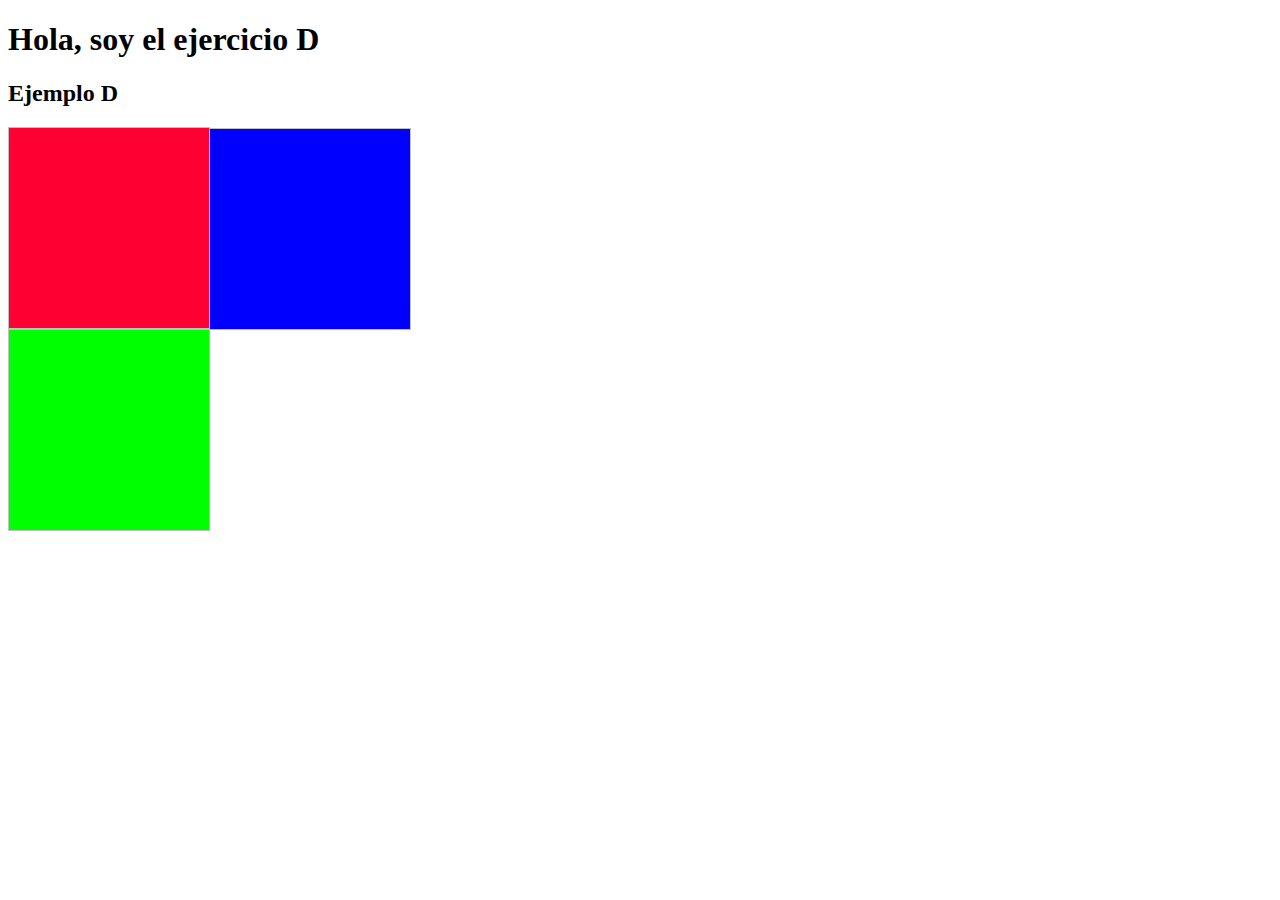
<file: views/ejerciciod.html>
<!DOCTYPE html>
<html lang = "es">
<head>
	<meta charset="utf-8">  <!--"utf-8" Carácteres peseciales-->
	<meta name ="viewport" content="width=device-width, initial-scale= 1.0">
	<meta http-equiv="X-UA-Compatible" content="ie-ede">
	<title>Document</title> <!-- Para comentar -->
	<link rel="stylesheet" type="text/css" href="../css/main.css">
</head>
<body>
	<h1>Hola, soy el ejercicio D</h1>

	<h2>Ejemplo D</h2>
	<div class="redd">
		<div class="blued"></div>
	</div>
	<div class="greend"></div>

</body>
</html>
</file>
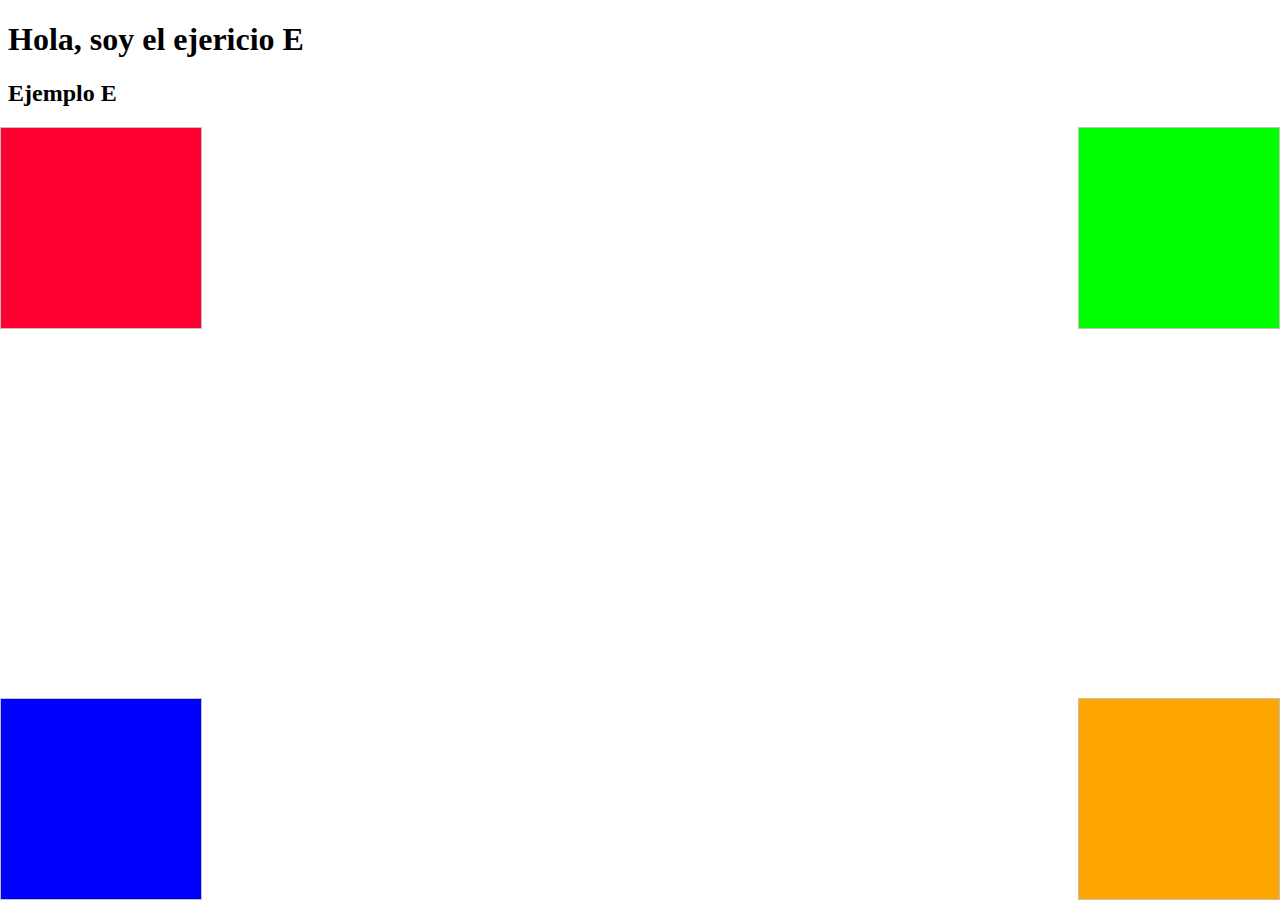
<file: views/ejercicioe.html>
<!DOCTYPE html>
<html lang = "es">
<head>
	<meta charset="utf-8">  <!--"utf-8" Carácteres peseciales-->
	<meta name ="viewport" content="width=device-width, initial-scale= 1.0">
	<meta http-equiv="X-UA-Compatible" content="ie-ede">
	<title>Document</title> <!-- Para comentar -->
	<link rel="stylesheet" type="text/css" href="../css/main.css">
</head>
<body>
	<h1>Hola, soy el ejericio E</h1>

	<h2>Ejemplo E</h2>
	<div class="rede"></div>
	<div class="bluee"></div>
	<div class="greene"></div>
	<div class="orangee"></div>

</body>
</html>
</file>
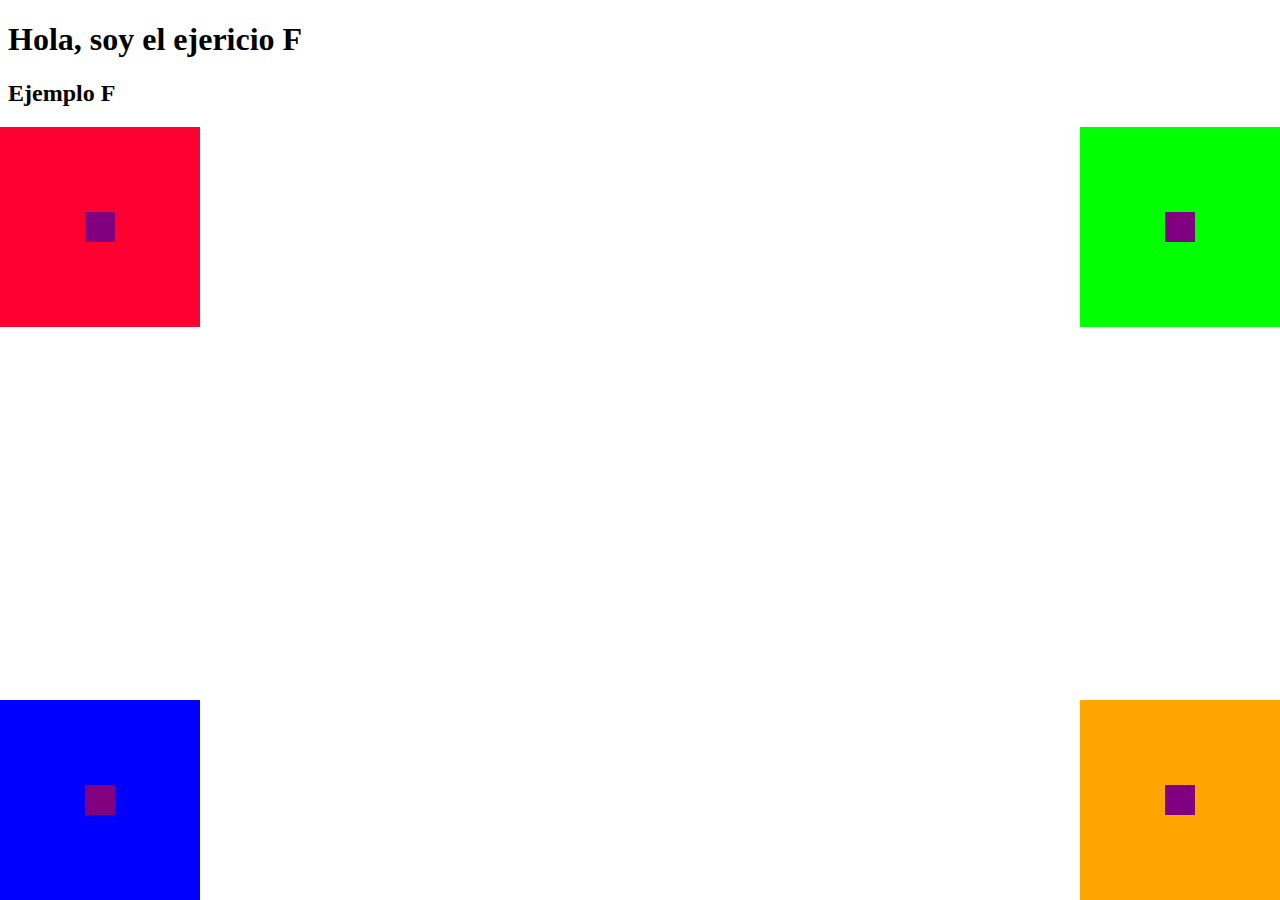
<file: views/ejerciciof.html>
<!DOCTYPE html>
<html lang = "es">
<head>
	<meta charset="utf-8">  <!--"utf-8" Carácteres peseciales-->
	<meta name ="viewport" content="width=device-width, initial-scale= 1.0">
	<meta http-equiv="X-UA-Compatible" content="ie-ede">
	<title>Document</title> <!-- Para comentar -->
	<link rel="stylesheet" type="text/css" href="../css/main.css">
</head>
<body>
	<h1>Hola, soy el ejericio F</h1>

	<h2>Ejemplo F</h2>
	<div class="redf">
		<div class="purplef"></div>
	</div>
	<div class="bluef">
		<div class="purplef"></div>
	</div>
	<div class="greenf">
		<div class="purplef"></div>
	</div>
	<div class="orangef">
		<div class="purplef"></div>
	</div>

</body>
</html>
</file>
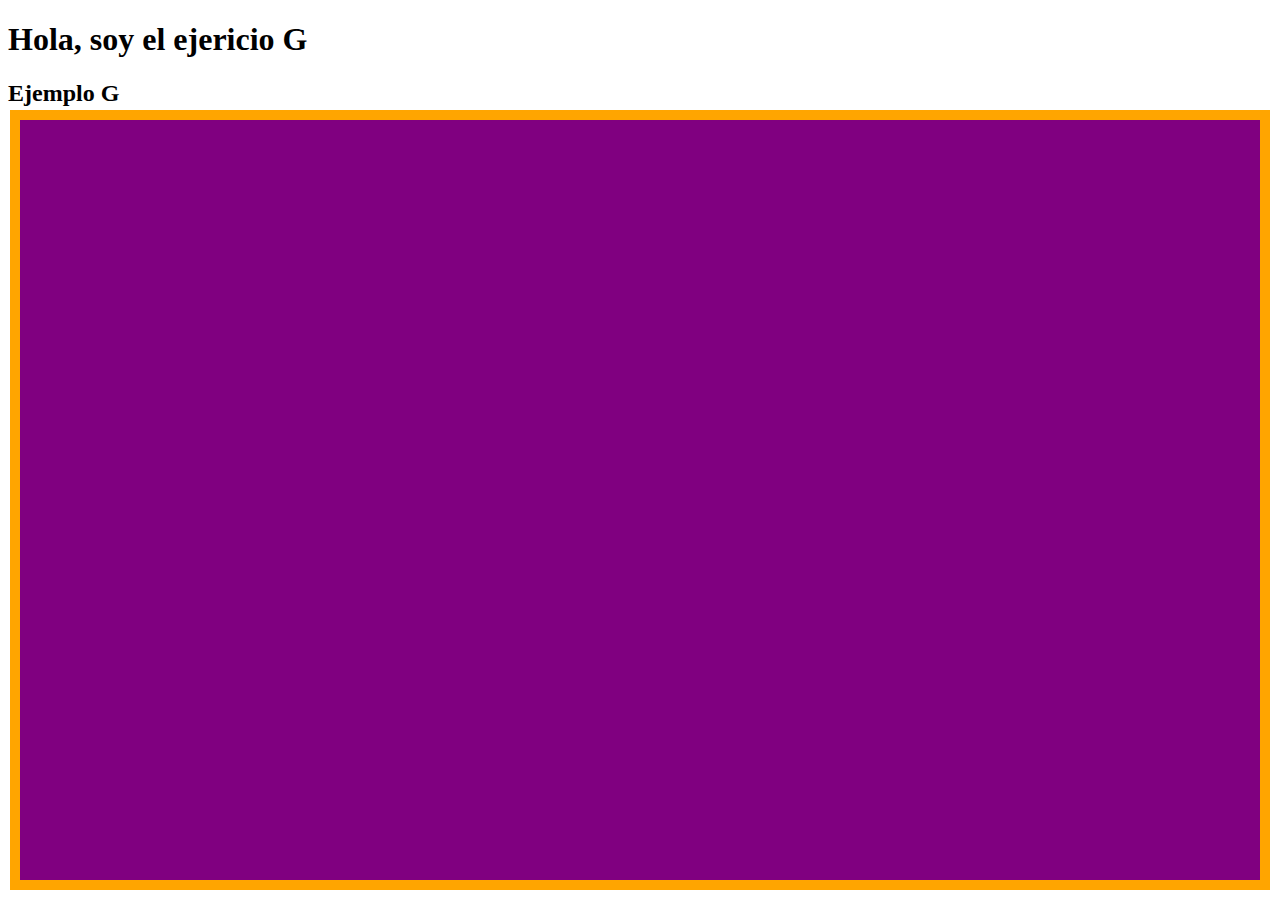
<file: views/ejerciciog.html>
<!DOCTYPE html>
<html lang = "es">
<head>
	<meta charset="utf-8">  <!--"utf-8" Carácteres peseciales-->
	<meta name ="viewport" content="width=device-width, initial-scale= 1.0">
	<meta http-equiv="X-UA-Compatible" content="ie-ede">
	<title>Document</title> <!-- Para comentar -->
	<link rel="stylesheet" type="text/css" href="../css/main.css">
</head>
<body>
	<h1>Hola, soy el ejericio G</h1>

	<h2>Ejemplo G</h2>
	
	
	<div class="orangeg"></div>
	<div class="purpleg"></div>

</body>
</html>
</file>
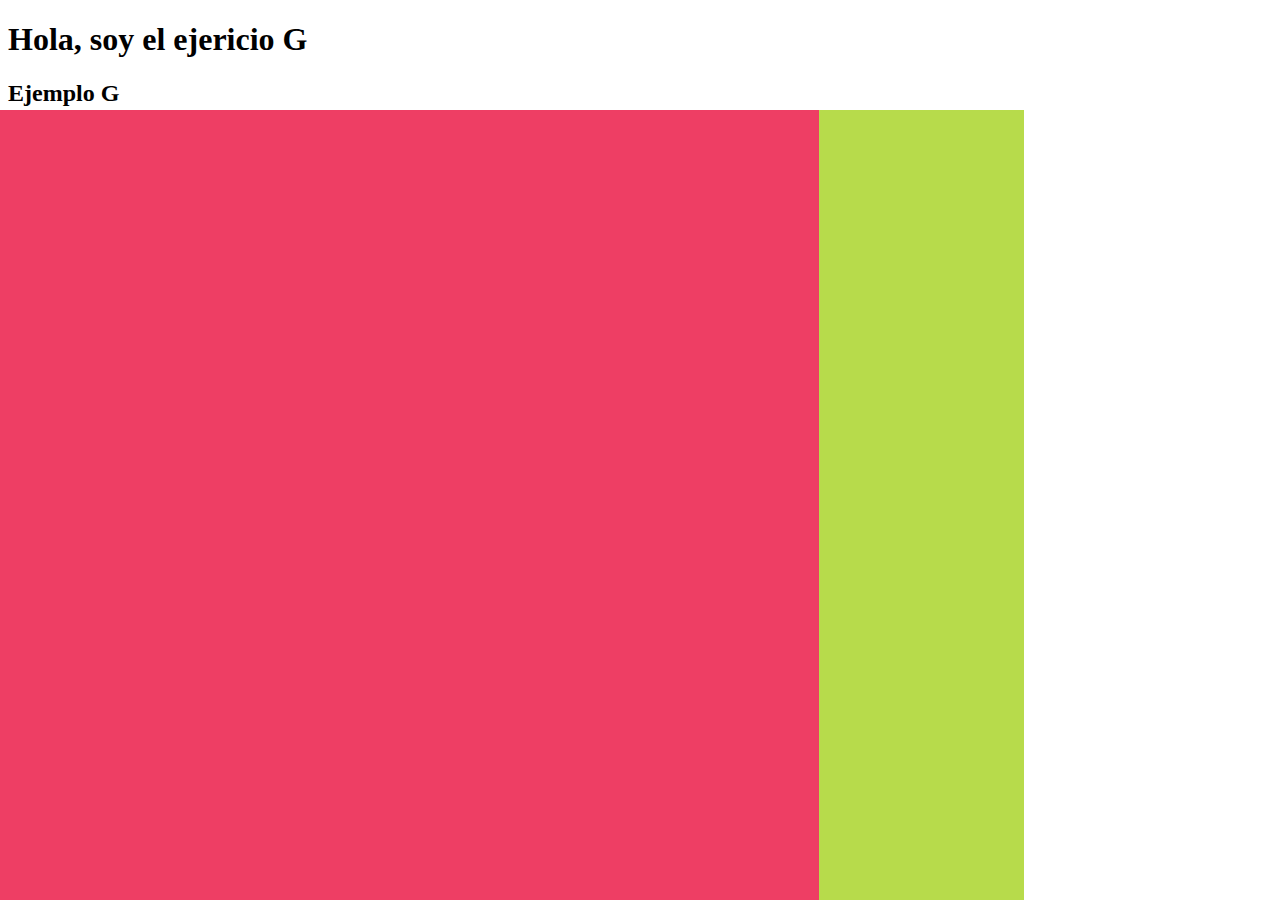
<file: views/ejercicioh.html>
<!DOCTYPE html>
<html lang = "es">
<head>
	<meta charset="utf-8">  <!--"utf-8" Carácteres peseciales-->
	<meta name ="viewport" content="width=device-width, initial-scale= 1.0">
	<meta http-equiv="X-UA-Compatible" content="ie-ede">
	<title>Document</title> <!-- Para comentar -->
	<link rel="stylesheet" type="text/css" href="../css/main.css">
</head>
<body>
	<h1>Hola, soy el ejericio G</h1>

	<h2>Ejemplo G</h2>
	
	<div class="orangeh">
		<div class="purpleh"></div>
	</div>

</body>
</html>
</file>
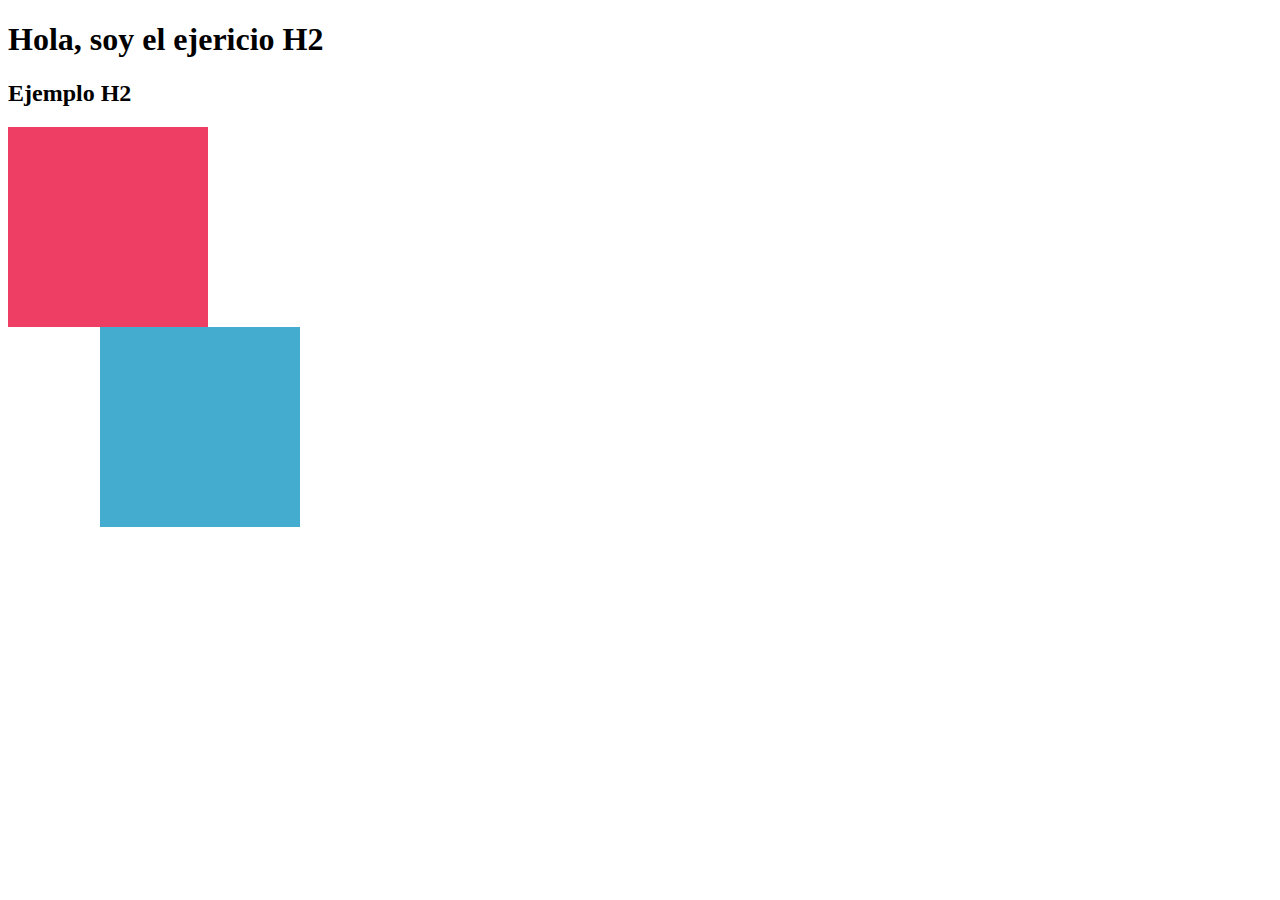
<file: views/ejercicioh2.html>
<!DOCTYPE html>
<html lang = "es">
<head>
	<meta charset="utf-8">  <!--"utf-8" Carácteres peseciales-->
	<meta name ="viewport" content="width=device-width, initial-scale= 1.0">
	<meta http-equiv="X-UA-Compatible" content="ie-ede">
	<title>Document</title> <!-- Para comentar -->
	<link rel="stylesheet" type="text/css" href="../css/main.css">
</head>
<body>
	<h1>Hola, soy el ejericio H2</h1>

	<h2>Ejemplo H2</h2>
	
	<div class="redh"></div>
	<div class="blueh"></div>

</body>
</html>
</file>
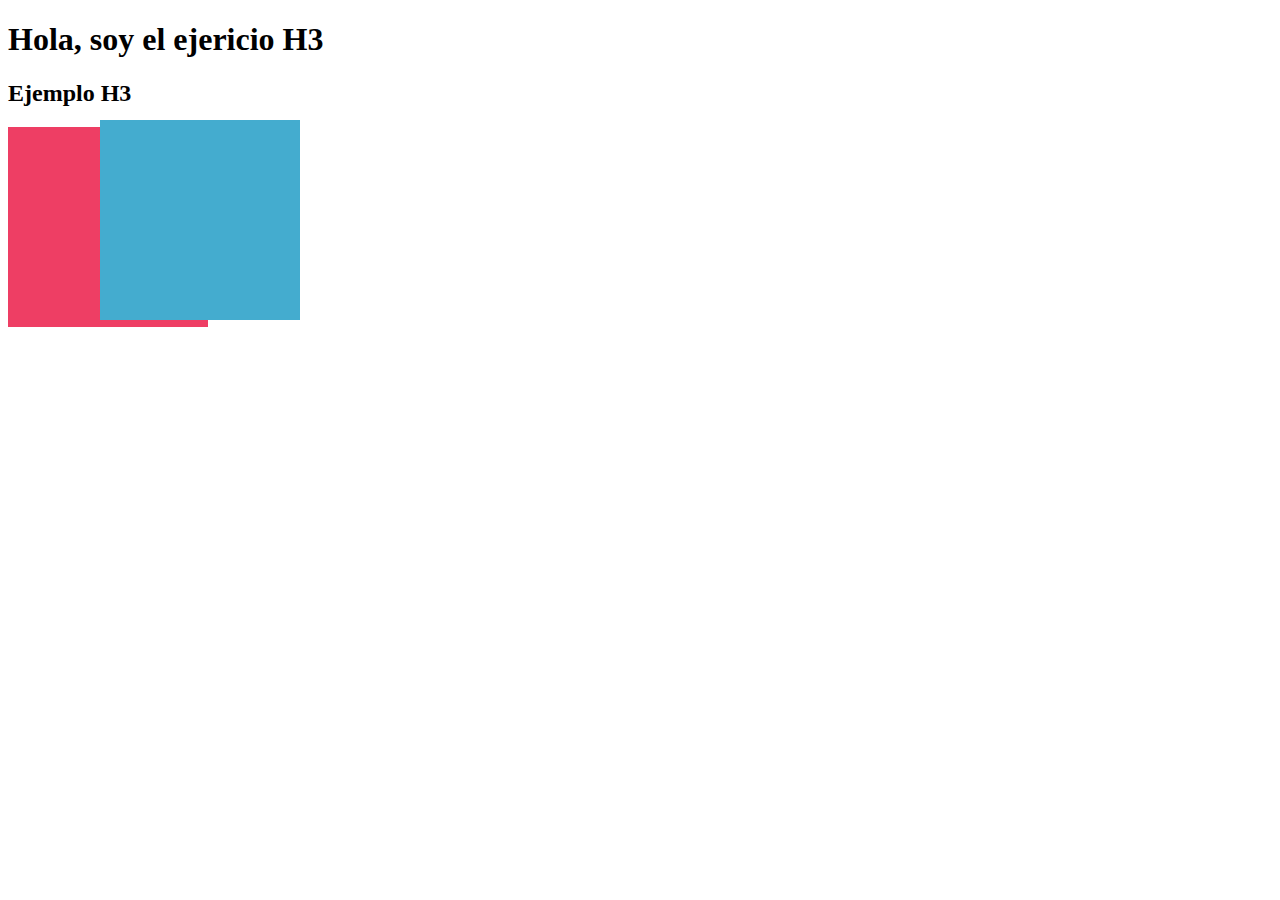
<file: views/ejercicioh3.html>
<!DOCTYPE html>
<html lang = "es">
<head>
	<meta charset="utf-8">  <!--"utf-8" Carácteres peseciales-->
	<meta name ="viewport" content="width=device-width, initial-scale= 1.0">
	<meta http-equiv="X-UA-Compatible" content="ie-ede">
	<title>Document</title> <!-- Para comentar -->
	<link rel="stylesheet" type="text/css" href="../css/main.css">
</head>
<body>
	<h1>Hola, soy el ejericio H3</h1>

	<h2>Ejemplo H3</h2>
	
	<div class="redh3"></div>
	<div class="blueh3"></div>

</body>
</html>
</file>
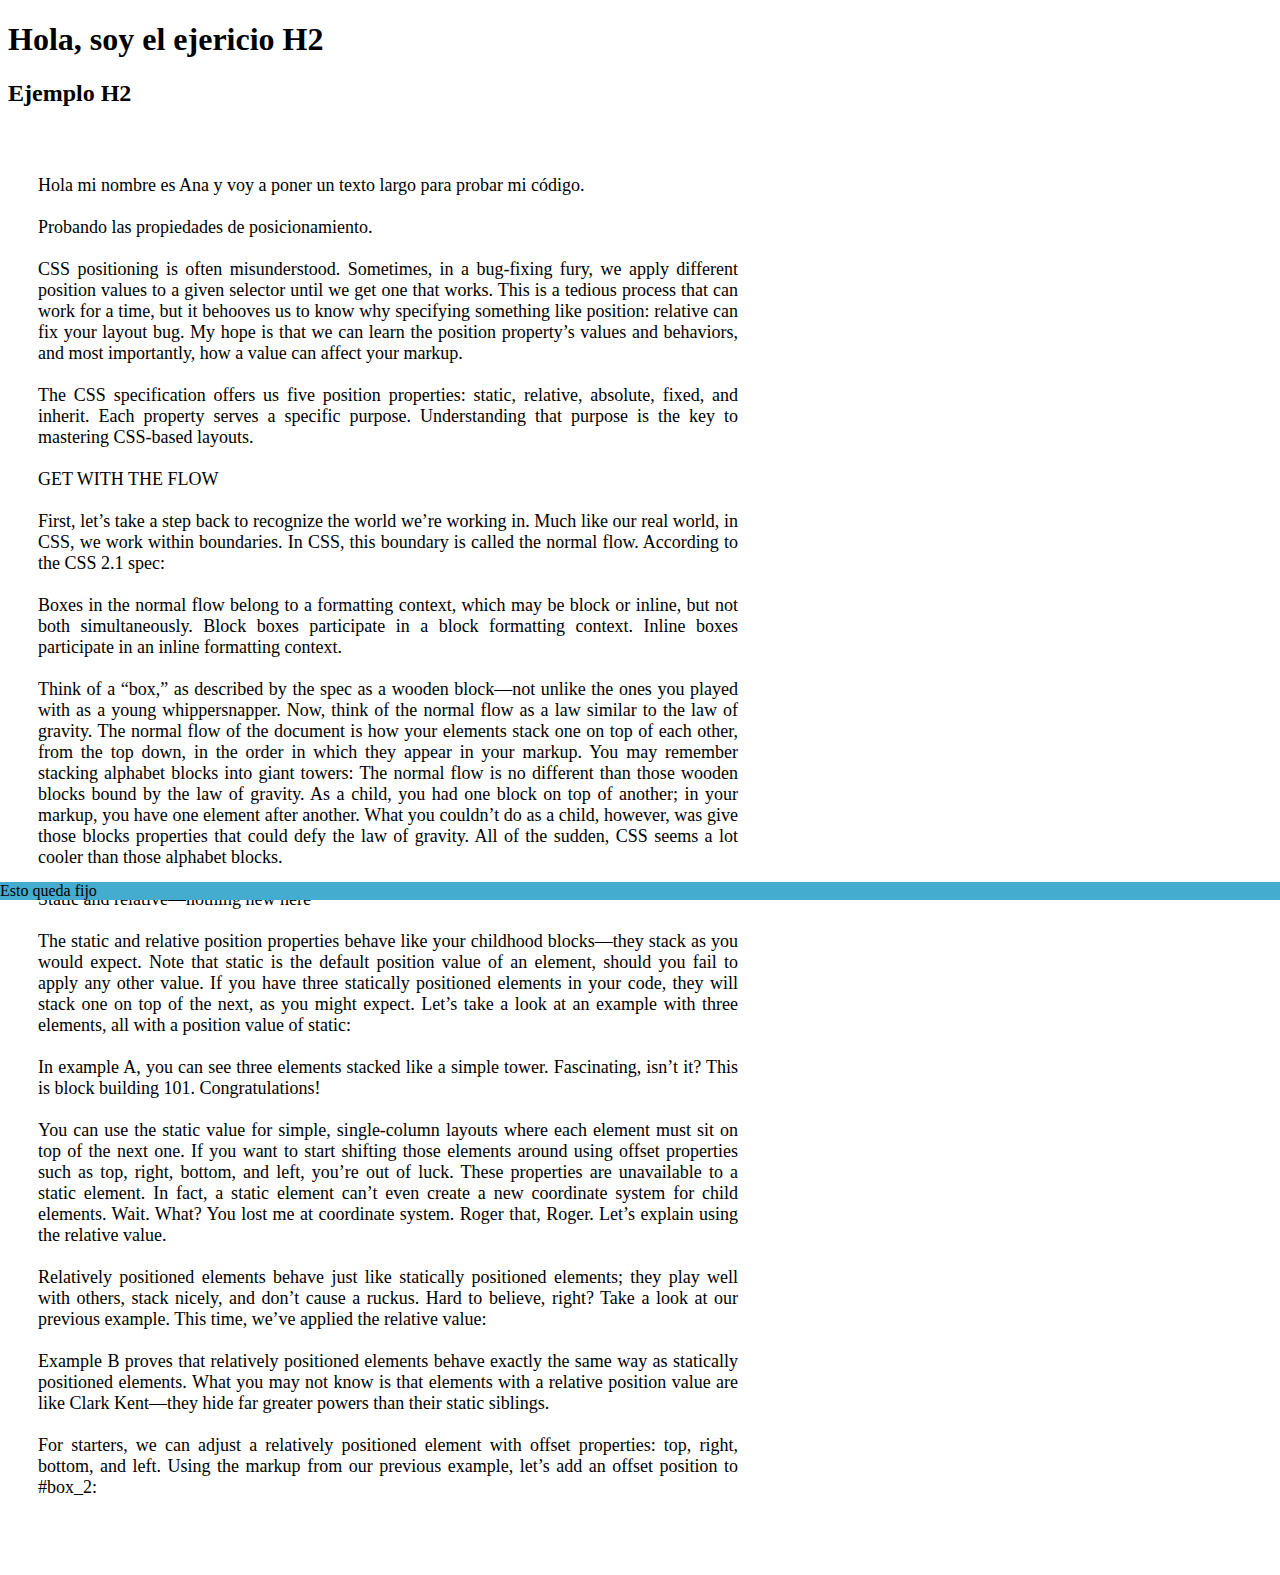
<file: views/ejercicioi.html>
<!DOCTYPE html>
<html lang = "es">
<head>
	<meta charset="utf-8">  <!--"utf-8" Carácteres peseciales-->
	<meta name ="viewport" content="width=device-width, initial-scale= 1.0">
	<meta http-equiv="X-UA-Compatible" content="ie-ede">
	<title>Document</title> <!-- Para comentar -->
	<link rel="stylesheet" type="text/css" href="../css/main.css">
</head>
<body>
	<h1>Hola, soy el ejericio H2</h1>

	<h2>Ejemplo H2</h2>
	
	<div class="banner">
		<p>Hola mi nombre es Ana y voy a poner un texto largo para probar mi código. <br/> <br/>
			Probando las propiedades de posicionamiento. <br/> <br/>
	  		CSS positioning is often misunderstood. Sometimes, in a bug-fixing fury, we apply different position values to a given selector until we get one that works. This is a tedious process that can work for a time, but it behooves us to know why specifying something like position: relative can fix your layout bug. My hope is that we can learn the position property’s values and behaviors, and most importantly, how a value can affect your markup. <br/> <br/>

			The CSS specification offers us five position properties: static, relative, absolute, fixed, and inherit. Each property serves a specific purpose. Understanding that purpose is the key to mastering CSS-based layouts. <br/><br/>

			GET WITH THE FLOW<br/><br/>
			First, let’s take a step back to recognize the world we’re working in. Much like our real world, in CSS, we work within boundaries. In CSS, this boundary is called the normal flow. According to the CSS 2.1 spec: <br/><br/>

			Boxes in the normal flow belong to a formatting context, which may be block or inline, but not both simultaneously. Block boxes participate in a block formatting context. Inline boxes participate in an inline formatting context. <br/><br/>
			Think of a “box,” as described by the spec as a wooden block—not unlike the ones you played with as a young whippersnapper. Now, think of the normal flow as a law similar to the law of gravity. The normal flow of the document is how your elements stack one on top of each other, from the top down, in the order in which they appear in your markup. You may remember stacking alphabet blocks into giant towers: The normal flow is no different than those wooden blocks bound by the law of gravity. As a child, you had one block on top of another; in your markup, you have one element after another. What you couldn’t do as a child, however, was give those blocks properties that could defy the law of gravity. All of the sudden, CSS seems a lot cooler than those alphabet blocks. <br/><br/>

			Static and relative—nothing new here<br/><br/>
			The static and relative position properties behave like your childhood blocks—they stack as you would expect. Note that static is the default position value of an element, should you fail to apply any other value. If you have three statically positioned elements in your code, they will stack one on top of the next, as you might expect. Let’s take a look at an example with three elements, all with a position value of static:<br/><br/>


			In example A, you can see three elements stacked like a simple tower. Fascinating, isn’t it? This is block building 101. Congratulations! <br/><br/>

			You can use the static value for simple, single-column layouts where each element must sit on top of the next one. If you want to start shifting those elements around using offset properties such as top, right, bottom, and left, you’re out of luck. These properties are unavailable to a static element. In fact, a static element can’t even create a new coordinate system for child elements. Wait. What? You lost me at coordinate system. Roger that, Roger. Let’s explain using the relative value.<br/><br/>

			Relatively positioned elements behave just like statically positioned elements; they play well with others, stack nicely, and don’t cause a ruckus. Hard to believe, right? Take a look at our previous example. This time, we’ve applied the relative value:<br/><br/>

			Example B proves that relatively positioned elements behave exactly the same way as statically positioned elements. What you may not know is that elements with a relative position value are like Clark Kent—they hide far greater powers than their static siblings.<br/><br/>


			For starters, we can adjust a relatively positioned element with offset properties: top, right, bottom, and left. Using the markup from our previous example, let’s add an offset position to #box_2:<br/><br/>
		</p>
	</div>	


	<div class="bluei">Esto queda fijo</div>
</body>
</html>
</file>
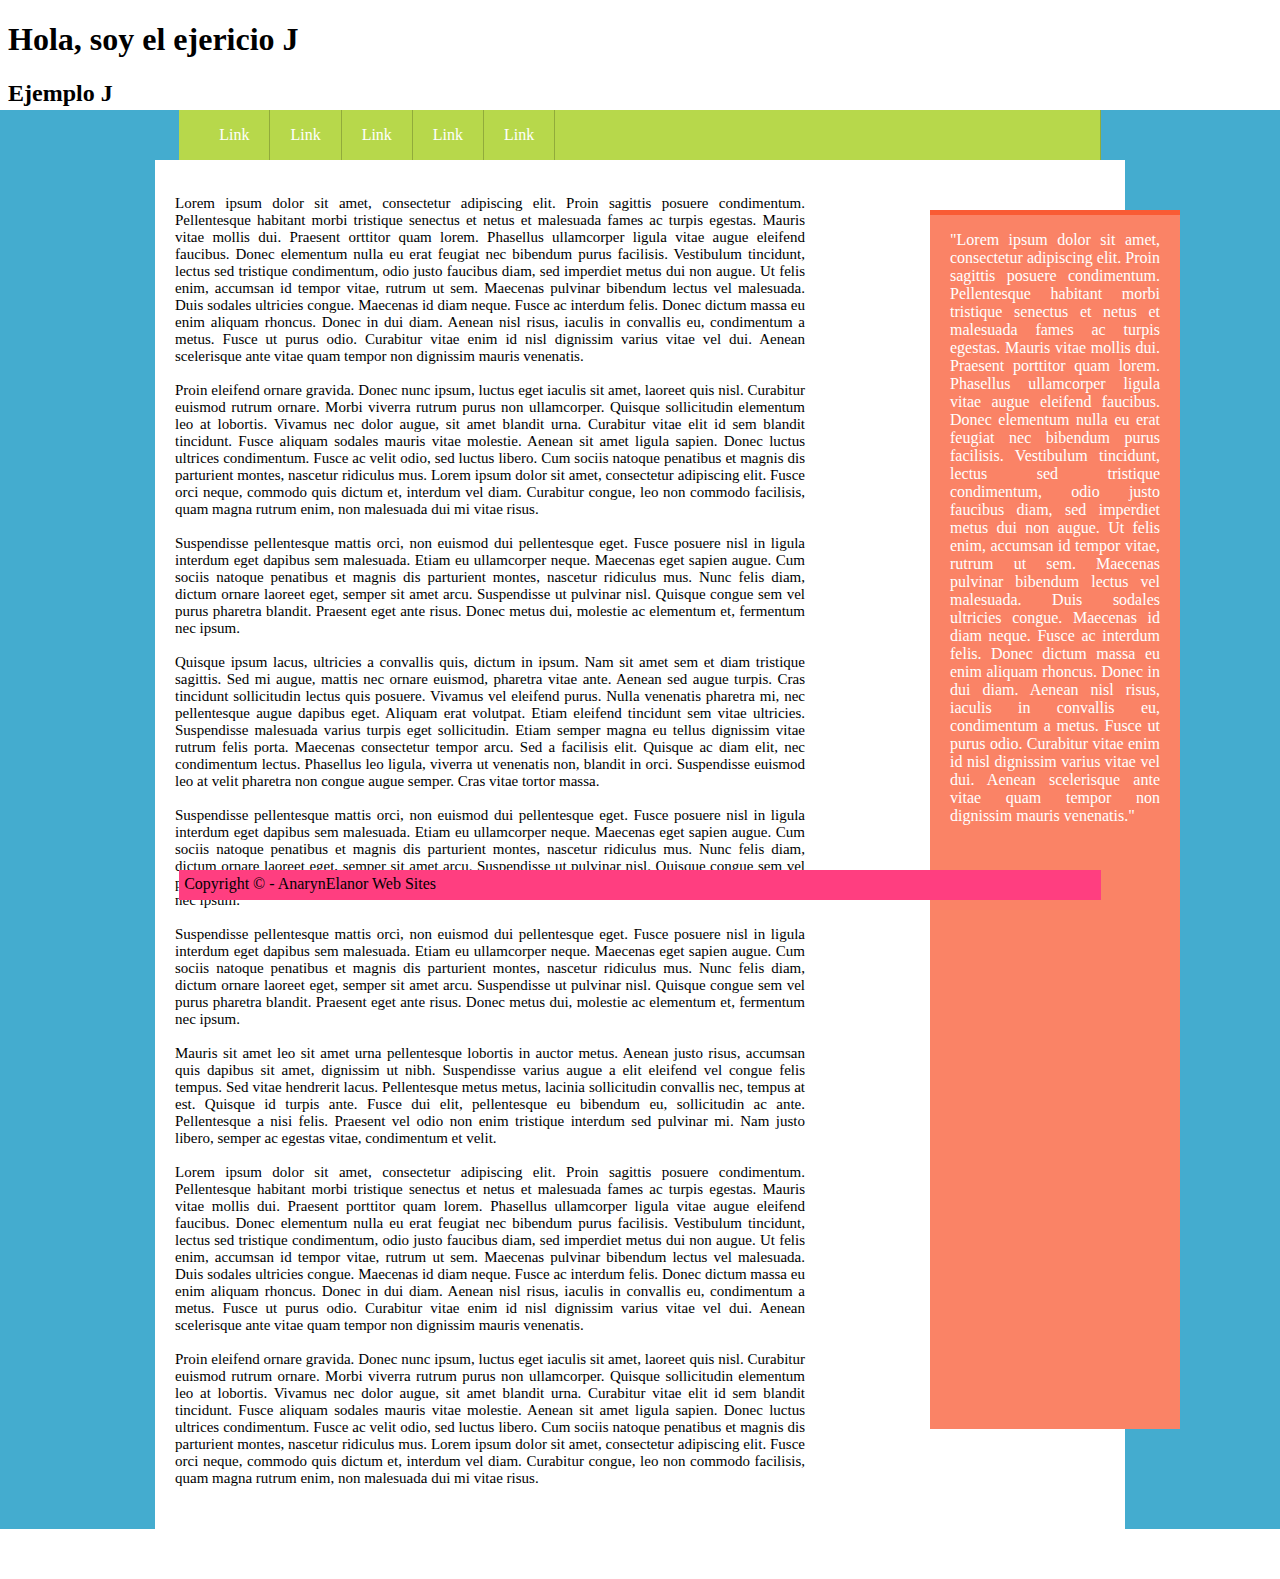
<file: views/ejercicioj.html>
<!DOCTYPE html>
<html lang = "es">
<head>
	<meta charset="utf-8">  <!--"utf-8" Carácteres peseciales-->
	<meta name ="viewport" content="width=device-width, initial-scale= 1.0">
	<meta http-equiv="X-UA-Compatible" content="ie-ede">
	<title>Posiciones</title> <!-- Para comentar -->
	<link rel="stylesheet" type="text/css" href="../css/main.css">
</head>
<body class="body">
	<h1>Hola, soy el ejericio J</h1>

	<h2>Ejemplo J</h2>
	
	<div class="bluej">
		<div class="greenj">
			<a id="g-link" href="#">Link</a>
			<a id="g-link" href="#">Link</a>
			<a id="g-link" href="#">Link</a>
			<a id="g-link" href="#">Link</a>
			<a id="g-link" href="#">Link</a>
		</div>
		<div class="text-box">
			<p class="paragraphj">
				Lorem ipsum dolor sit amet, consectetur adipiscing elit. Proin sagittis posuere condimentum. Pellentesque habitant 	morbi tristique senectus et netus et malesuada fames ac turpis egestas. Mauris vitae mollis dui. Praesent orttitor 	quam lorem. Phasellus ullamcorper ligula vitae augue eleifend faucibus. Donec elementum nulla eu erat feugiat nec bibendum purus facilisis. Vestibulum tincidunt, lectus sed tristique condimentum, odio justo faucibus diam, sed 		imperdiet metus dui non augue. Ut felis enim, accumsan id tempor vitae, rutrum ut sem. Maecenas pulvinar bibendum 	lectus vel malesuada. Duis sodales ultricies congue. Maecenas id diam neque. Fusce ac interdum felis. Donec dictum 	massa eu enim aliquam rhoncus. Donec in dui diam. Aenean nisl risus, iaculis in convallis eu, condimentum a metus.	Fusce ut purus odio. Curabitur vitae enim id nisl dignissim varius vitae vel dui. Aenean scelerisque ante vitae quam tempor non dignissim mauris venenatis.<br/><br/>

				Proin eleifend ornare gravida. Donec nunc ipsum, luctus eget iaculis sit amet, laoreet quis nisl. Curabitur euismod rutrum ornare. Morbi viverra rutrum purus non ullamcorper. Quisque sollicitudin elementum leo at lobortis. Vivamus nec dolor augue, sit amet blandit urna. Curabitur vitae elit id sem blandit tincidunt. Fusce aliquam sodales mauris vitae molestie. Aenean sit amet ligula sapien. Donec luctus ultrices condimentum. Fusce ac velit odio, sed luctus libero. Cum sociis natoque penatibus et magnis dis parturient montes, nascetur ridiculus mus. Lorem ipsum dolor sit amet, consectetur adipiscing elit. Fusce orci neque, commodo quis dictum et, interdum vel diam. Curabitur congue, leo non commodo facilisis, quam magna rutrum enim, non malesuada dui mi vitae risus.<br/><br/>

				Suspendisse pellentesque mattis orci, non euismod dui pellentesque eget. Fusce posuere nisl in ligula interdum eget dapibus sem malesuada. Etiam eu ullamcorper neque. Maecenas eget sapien augue. Cum sociis natoque penatibus et magnis dis parturient montes, nascetur ridiculus mus. Nunc felis diam, dictum ornare laoreet eget, semper sit amet arcu. Suspendisse ut pulvinar nisl. Quisque congue sem vel purus pharetra blandit. Praesent eget ante risus. Donec metus dui, molestie ac elementum et, fermentum nec ipsum.<br/><br/>

				Quisque ipsum lacus, ultricies a convallis quis, dictum in ipsum. Nam sit amet sem et diam tristique sagittis. Sed mi augue, mattis nec ornare euismod, pharetra vitae ante. Aenean sed augue turpis. Cras tincidunt sollicitudin lectus quis posuere. Vivamus vel eleifend purus. Nulla venenatis pharetra mi, nec pellentesque augue dapibus eget. Aliquam erat volutpat. Etiam eleifend tincidunt sem vitae ultricies. Suspendisse malesuada varius turpis eget sollicitudin. Etiam semper magna eu tellus dignissim vitae rutrum felis porta. Maecenas consectetur tempor arcu. Sed a facilisis elit. Quisque ac diam elit, nec condimentum lectus. Phasellus leo ligula, viverra ut venenatis non, blandit in orci. Suspendisse euismod leo at velit pharetra non congue augue semper. Cras vitae tortor massa.<br/><br/>

				Suspendisse pellentesque mattis orci, non euismod dui pellentesque eget. Fusce posuere nisl in ligula interdum eget dapibus sem malesuada. Etiam eu ullamcorper neque. Maecenas eget sapien augue. Cum sociis natoque penatibus et magnis dis parturient montes, nascetur ridiculus mus. Nunc felis diam, dictum ornare laoreet eget, semper sit amet arcu. Suspendisse ut pulvinar nisl. Quisque congue sem vel purus pharetra blandit. Praesent eget ante risus. Donec metus dui, molestie ac elementum et, fermentum nec ipsum.<br/><br/>

				Suspendisse pellentesque mattis orci, non euismod dui pellentesque eget. Fusce posuere nisl in ligula interdum eget dapibus sem malesuada. Etiam eu ullamcorper neque. Maecenas eget sapien augue. Cum sociis natoque penatibus et magnis dis parturient montes, nascetur ridiculus mus. Nunc felis diam, dictum ornare laoreet eget, semper sit amet arcu. Suspendisse ut pulvinar nisl. Quisque congue sem vel purus pharetra blandit. Praesent eget ante risus. Donec metus dui, molestie ac elementum et, fermentum nec ipsum.<br/><br/>

				Mauris sit amet leo sit amet urna pellentesque lobortis in auctor metus. Aenean justo risus, accumsan quis dapibus sit amet, dignissim ut nibh. Suspendisse varius augue a elit eleifend vel congue felis tempus. Sed vitae hendrerit lacus. Pellentesque metus metus, lacinia sollicitudin convallis nec, tempus at est. Quisque id turpis ante. Fusce dui elit, pellentesque eu bibendum eu, sollicitudin ac ante. Pellentesque a nisi felis. Praesent vel odio non enim tristique interdum sed pulvinar mi. Nam justo libero, semper ac egestas vitae, condimentum et velit.<br/><br/>

				Lorem ipsum dolor sit amet, consectetur adipiscing elit. Proin sagittis posuere condimentum. Pellentesque habitant morbi tristique senectus et netus et malesuada fames ac turpis egestas. Mauris vitae mollis dui. Praesent porttitor quam lorem. Phasellus ullamcorper ligula vitae augue eleifend faucibus. Donec elementum nulla eu erat feugiat nec bibendum purus facilisis. Vestibulum tincidunt, lectus sed tristique condimentum, odio justo faucibus diam, sed imperdiet metus dui non augue. Ut felis enim, accumsan id tempor vitae, rutrum ut sem. Maecenas pulvinar bibendum lectus vel malesuada. Duis sodales ultricies congue. Maecenas id diam neque. Fusce ac interdum felis. Donec dictum massa eu enim aliquam rhoncus. Donec in dui diam. Aenean nisl risus, iaculis in convallis eu, condimentum a metus. Fusce ut purus odio. Curabitur vitae enim id nisl dignissim varius vitae vel dui. Aenean scelerisque ante vitae quam tempor non dignissim mauris venenatis.<br/><br/>

				Proin eleifend ornare gravida. Donec nunc ipsum, luctus eget iaculis sit amet, laoreet quis nisl. Curabitur euismod rutrum ornare. Morbi viverra rutrum purus non ullamcorper. Quisque sollicitudin elementum leo at lobortis. Vivamus nec dolor augue, sit amet blandit urna. Curabitur vitae elit id sem blandit tincidunt. Fusce aliquam sodales mauris vitae molestie. Aenean sit amet ligula sapien. Donec luctus ultrices condimentum. Fusce ac velit odio, sed luctus libero. Cum sociis natoque penatibus et magnis dis parturient montes, nascetur ridiculus mus. Lorem ipsum dolor sit amet, consectetur adipiscing elit. Fusce orci neque, commodo quis dictum et, interdum vel diam. Curabitur congue, leo non commodo facilisis, quam magna rutrum enim, non malesuada dui mi vitae risus. <br/><br/>
			</p>
		</div>
		<div class="lateral-bar">
			</p>"Lorem ipsum dolor sit amet, consectetur adipiscing elit. Proin sagittis posuere condimentum. Pellentesque habitant  morbi tristique senectus et netus et malesuada fames ac turpis egestas. Mauris vitae mollis dui. Praesent porttitor quam lorem. Phasellus ullamcorper ligula vitae augue eleifend faucibus. Donec elementum nulla eu erat feugiat nec bibendum purus facilisis. Vestibulum tincidunt, lectus sed tristique condimentum, odio justo faucibus diam, sed imperdiet metus dui non augue. Ut felis enim, accumsan id tempor vitae, rutrum ut sem. Maecenas pulvinar bibendum lectus vel malesuada. Duis sodales ultricies congue. Maecenas id diam neque. Fusce ac interdum felis. Donec dictum massa eu enim aliquam rhoncus. Donec in dui diam. Aenean nisl risus, iaculis in convallis eu, condimentum a metus. Fusce ut purus odio. Curabitur vitae enim id nisl dignissim varius vitae vel dui. Aenean scelerisque ante vitae quam tempor non dignissim mauris venenatis."
			</p>
				
		</div>
	</div>

	<div class="pinkj">Copyright © - AnarynElanor Web Sites</div>

</body>
</html>
</file>
<file: css/main.css>
.red, 
.blue, 
.green {
	position: static; 
	width: 200px;
	height: 200px; 
	border: solid 1px #C0C0C0;
}

.red{
	background: #FF0033; 
}

.blue{   
	background: blue;
}

.green{
	background: #00FF00;
}


.redb, 
.blueb, 
.greenb {
	position: relative; 
	width: 200px;
	height: 200px; 
	border: solid 1px #C0C0C0;
}

.redb{
	background: #FF0033; 
}

.blueb{
	background: blue;
}

.greenb{
	background: #00FF00;
}



.redc, 
.bluec, 
.greenc {
	position: relative; 
	width: 200px;
	height: 200px; 
	border: solid 1px #C0C0C0;
}

.redc{
	background: #FF0033; 
}

.bluec{
	background: blue;
	left: 200px;
}

.greenc{
	background: ##00FF00;
}



.redd, 
.blued, 
.greend {
	position: relative; 
	width: 200px;
	height: 200px; 
	border: solid 1px #C0C0C0;
}

.redd{
	background: #FF0033; 
}

.blued{
	background: blue;
	left: 200px;
}

.greend{
	background: #00FF00;
}


.rede, 
.bluee, 
.greene,
.orangee {
	position: absolute; 
	width: 200px;
	height: 200px; 
	border: solid 1px #C0C0C0;
}

.rede{
	background: #FF0033;
	left: 0px; 
}

.bluee{
	background: blue;
	bottom: 0px;
	left: 0px;
}

.greene{
	background: #00FF00;
	right: 0px;
}

.orangee{
	background: orange;
	bottom: 0px;
	right: 0px;

}

.redf, 
.bluef, 
.greenf,
.orangef {
	position: absolute; 
	width: 200px;
	height: 200px; 
	
}

.redf{
	background: #FF0033;
	left: 0px; 
}

.bluef{
	background: blue;
	bottom: 0px;
	left: 0px;
}

.greenf{
	background: #00FF00;
	right: 0px;
}

.orangef{
	background: orange;
	bottom: 0px;
	right: 0px;}

.purplef{
	position: absolute;
	background: purple;
	height: 30px;
	width: 30px;
	left: 85px ;
	top: 85px;
	 

}



.orangeg {
	position: absolute;
	top: 110px;
	right: 10px;
	bottom: 10px;
	left: 10px;  
	/*width: 200px;
	height: 200px;
	border: solid 1px #ee3e64;*/
	background: orange;

}
 
 .purpleg{
 	position: absolute;
 	top: 120px;
	right: 20px;
	bottom: 20px;
	left: 20px;
	background: purple;
	/*bottom: 0px;
	right: 0px;*/

}

.orangeh {
	position: absolute;
	top: 110px;
	right: 20%;
	bottom: 0;
	left: 0;  
	/*width: 200px;
	height: 200px;
	border: solid 1px #ee3e64;*/
	background: #ee3e64;

}
 
 .purpleh{
 	position: absolute;
 	top: 0;
	right: 0;
	bottom: 0;
	left: 80%;
	background: #b7db4b;
	/*bottom: 0px;
	right: 0px;*/

}



.redh {
	/*top: 110px;
	right: 20%;
	bottom: 0;
	left: 0;*/
	width: 200px;
	height: 200px;
	background: #ee3e64;

}
 
 .blueh{
 	position: absolute;
 	left: 100px; 
 	width: 200px;
	height: 200px;
	background: #44accf;
	/*bottom: 0px;
	right: 0px;*/

}


.redh3 {
	/*top: 110px;
	right: 20%;
	bottom: 0;
	left: 0;*/
	width: 200px;
	height: 200px;
	background: #ee3e64;

}
 
 .blueh3{
 	position: absolute;
 	top: 120px;
 	left: 100px; 
 	width: 200px;
	height: 200px;
	background: #44accf;
	/*bottom: 0px;
	right: 0px;*/

} 


p{
	text-align: justify;

}


 .bluei{
 	position: fixed;
 	left: 0px;
 	right: 0px; 
 	background: #44accf;
	bottom: 0px;
}


.banner{
	padding: 30px;
	width: 700px;
	text-align: justify;
	font-size: 18px;
}


.bluej{
	position: absolute;
	top: 110px;
	margin: 0;
	width: 100%;
	left: 0;
	background: #44ACCF;
}


.greenj{
	position: absolute;
	top:0;
	height: 50px;
	left: 14%;
	right: 14%; 
	background-color: #b7d84b;
}


.greenj, #g-link{

	display: block;
	float: left;
	color: #fff;
	text-decoration: none;
	padding: 0 20px;
	line-height: 50px;
	border-right: 1px solid #91ab3b;
}


.text-box{
	/*position: absolute;
	left: 25%;
	right: 25%;
	bottom: 0;
	top: 50px;
	background-color: #FFF;
	text-align : justify;
  	font-size: 15px;  
  	padding: 30px;*/
  	position: relative; 
	padding: 20px 250px 60px 20px;
	top:50px;
	background: #fff;
  	width: 700px;
	margin: 0 auto;

}

.paragraphj{
	
	text-align : justify;
  	font-size: 15px;  
  	padding-right: 10%;
}

.lateral-bar{

	position: absolute;
	top: 100px;
	bottom: 100px;
	right: 100px;
	width: 210px;
	padding: 0 20px;
	border-top: 5px solid #f95b34;
	background: #fa8366;
	color: #fff;
	text-align : justify;

}


.pinkj{
	position: fixed;
	bottom: 0;
	left: 14%;
	right: 14%;
	width: 100x;
	height: 20px; 
	background-color: #FF3E80; 
	padding: 5px;

}
</file>
